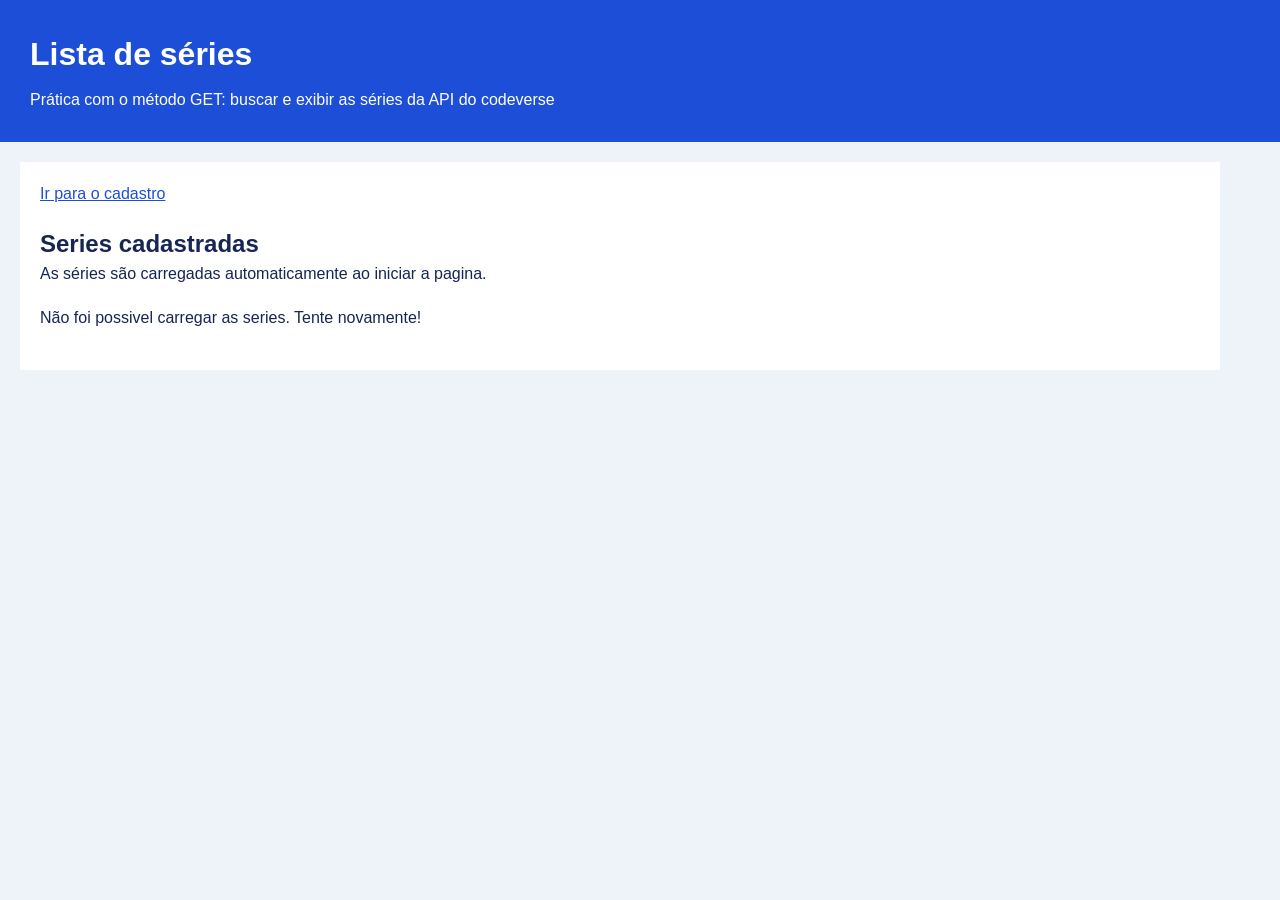
<file: index.html>
<!DOCTYPE html>
<html lang="pt-BR">
<head>
    <title>Consultar série</title>
    <meta charset="UTF-8" />
    <link rel="stylesheet" href="css/get.css" />
    <script src="js/get.js" defer></script>
</head>
<body>
    <header>
        <h1>Lista de séries</h1>
        <p>Prática com o método GET: buscar e exibir as séries da API do codeverse</p>
    </header>

    <main>
        <a href="pages/post.html">Ir para o cadastro</a>
        <section id="conteiner-titulo-lista">
            <h2 id="titulo-da-lista">Series cadastradas</h2>
            <p>As séries são carregadas automaticamente ao iniciar a pagina.</p>
            <p id="resposta"></p>
            <ul id="lista-series"></ul>
        </section>
    </main>

    <template id="modelo-serie">
        <li>
            <section class="card-capa">
                <img alt="" />
            </section>
            <section class="card-conteudo">
                <h3 class="nome"></h3>
                <p><strong>Gênero:</strong><span class="genero"> </span></p>
                <p><strong>numero de temporadas:</strong><span class="temporadas"> </span></p>
                <p><strong>Ano de Lançamento:</strong><span class="ano"> </span></p>
                <p><strong>Plataforma:</strong><span class="plataforma"> </span></p>
                
                
            </section>
        </li>
    </template>
</body>
</html>
</file>
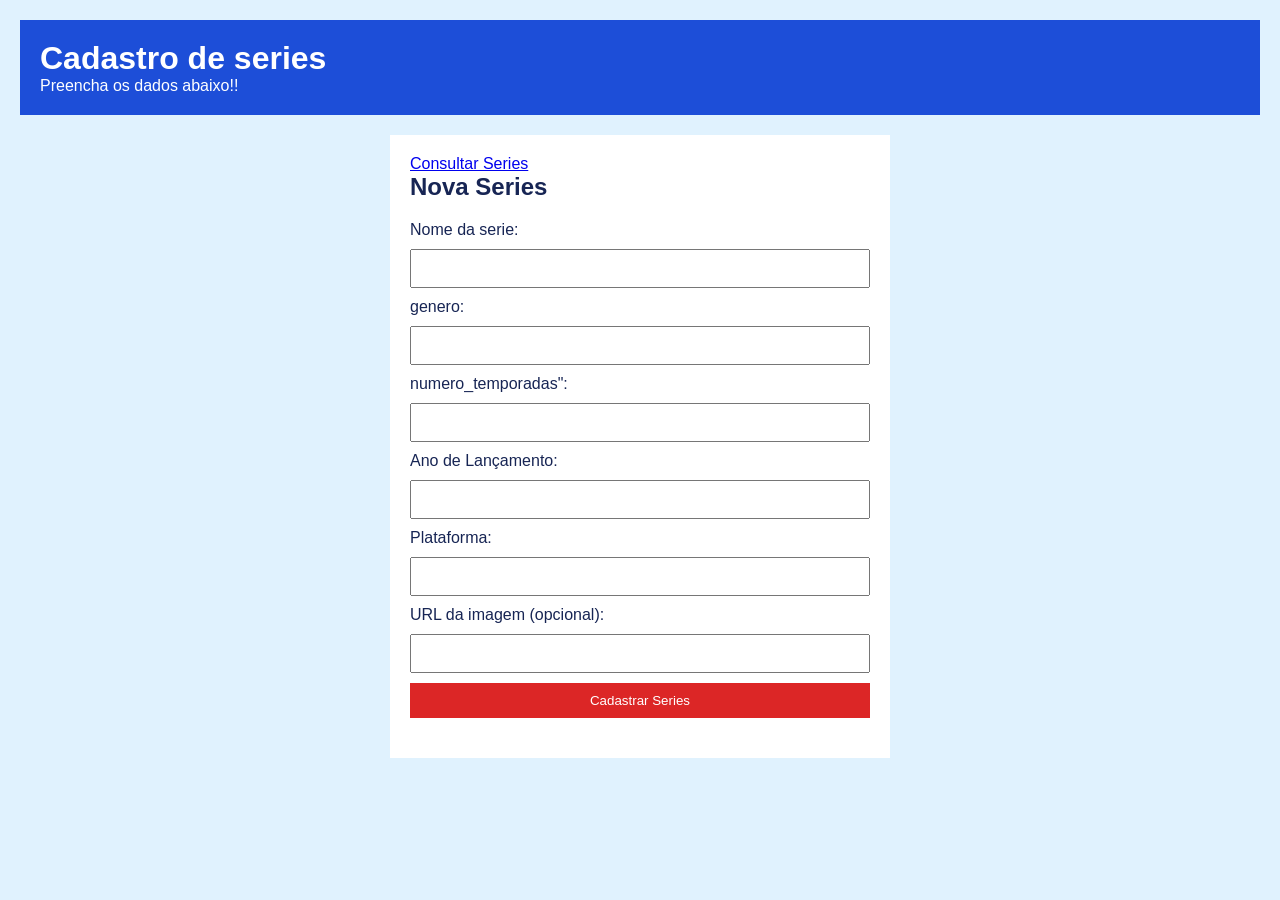
<file: pages/post.html>
<!DOCTYPE html>
<html lang="pt-BR">
    <head>
        <meta charset="UTF-8" />
        <title>Lista destinos</title>
        <link rel="stylesheet" href="../css/style.css" />
        <script src="../js/post.js" defer></script>
    </head>
    <body>
        <header>
            <h1>Cadastro de series </h1>
            <p>Preencha os dados abaixo!!</p>
        </header>
        <main>
            <section>
                <p><a href="../index.html">Consultar Series</a></p>
                <h2>Nova Series</h2>

                <form id="form-serie">
                    <label for="title">Nome da serie: </label>
                    <input id="title" name="title" type="text" minlength="3" maxlength="120" required />

                    <label for="genero">genero: </label>
                     <input id="genero" name="genero" type="text" required />

                     <label for="numero_temporadas">numero_temporadas": </label>
                       <input id="numero_temporadas" name="numero_temporadas" type="text" required />

                       <label for="ano_lancamento">Ano de Lançamento: </label>
                       <input id="ano_lancamento" name="ano_lancamento" type="text" required />

                        <label for="plataforma">Plataforma: </label>
                        <input id="plataforma" name="plataforma" type="text" required />

                         <label for="imageUrl">URL da imagem (opcional): </label>
          <input id="imageUrl" name="imageUrl" type="url" />


          <button type="submit">Cadastrar Series</button>
                </form>

                <p id="resposta"></p>

            </section>
        </main>
    </body>
</html>
</file>
<file: css/get.css>
* {
  box-sizing: border-box;
  margin: 0;
  padding: 0;
}

body {
  background-color: #eef2f9;
  color: #172554;
  font-family: Arial, sans-serif;
  line-height: 1.5;
}

header {
  background-color: #1d4ed8;
  color: white;
  padding: 30px;
}

header p {
  margin-top: 10px;
}

main {
  background-color: white;
  max-width: 1200px;
  margin: 20px ;
  padding: 20px;
}

h2 {
  margin-top: 20px;
}

a {
  color: #1d4ed8;
}

#resposta {
  margin-top: 20px;
}

#lista-series {
  display: flex;
  flex-wrap: wrap;
  gap: 20px;
  margin-top: 20px;
}

#lista-series li {
  flex:260px;
  background-color: #eff6ff;
  border: 1px solid #bfdbfe;
  border-radius: 8px;
}

.card-capa {
  height: 220px;
  background-color: #dbeafe;
  display: flex;
  align-items: center;
  justify-content: center;
}

.card-capa img {
  width: 100%;
  height: 100%;
  object-fit: cover;
}

.sem-imagem {
  padding: 20px;
  color: #334155;
  text-align: center;
}

.card-conteudo {
  padding: 20px;
}

.card-conteudo h3 {
  margin-bottom: 10px;
}

.card-conteudo p {
  margin-top: 8px;
}

.card-conteudo strong {
  color: #172554;
}
</file>
<file: css/style.css>
* {
  box-sizing: border-box;
  margin: 0;
  padding: 0;
}

body {
  background-color: #e0f2fe;
  color: #172554;
  font-family: Arial, sans-serif;
  padding: 20px;
}

header,
footer {
  background-color: #1d4ed8;
  color: white;
  padding: 20px;
}

main {
  background-color: white;
  margin: 20px auto;
  max-width: 500px;
  padding: 20px;
}

form {
  display: flex;
  flex-direction: column;
  gap: 10px;
  margin-top: 20px;
}

input,
button {
  padding: 10px;
}

button {
  background-color: #dc2626;
  border: 0;
  color: white;
  cursor: pointer;
}

#resposta {
  margin-top: 20px;
}
</file>
